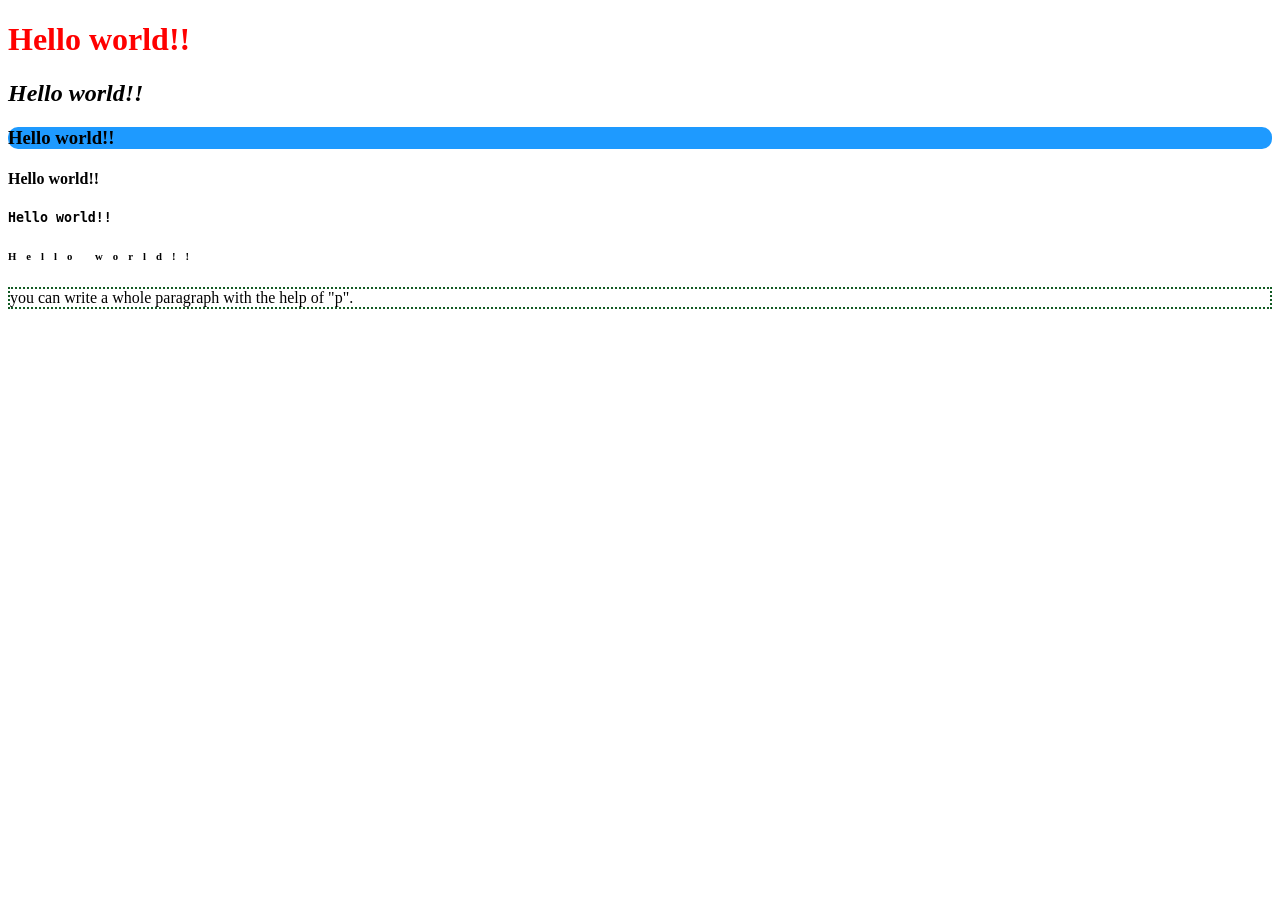
<file: page0.html>
<!DOCTYPE html>
<html lang="en">
<head>
    <meta charset="UTF-8">
    <meta name="viewport" content="width=device-width, initial-scale=1.0">
    <title>Put title here</title>
    <link rel="stylesheet" href="ex.css">
</head>
<body>
    <!-- put content here -->
    <h1>Hello world!!</h1>
    <h2>Hello world!!</h2>
    <h3>Hello world!!</h3>
    <h4>Hello world!!</h4>
    <h5>Hello world!!</h5>
    <h6>Hello world!!</h6>
    <p>you can write a whole paragraph with the help of "p".</p>
</body>
</html>
</file>
<file: ex.css>
h1{
    color: red;
}
h2{
    font-style: italic;
}
h3{
    background-color: rgb(30, 154, 255);
    border-radius: 10px;
}
h4{
    font-weight: bold;
}
h5{
    font-family:"Jetbrains Mono", monospace;
}
h6{
    letter-spacing: 10px;
}
p{
    border:2px dotted #125a23;
}
</file>
